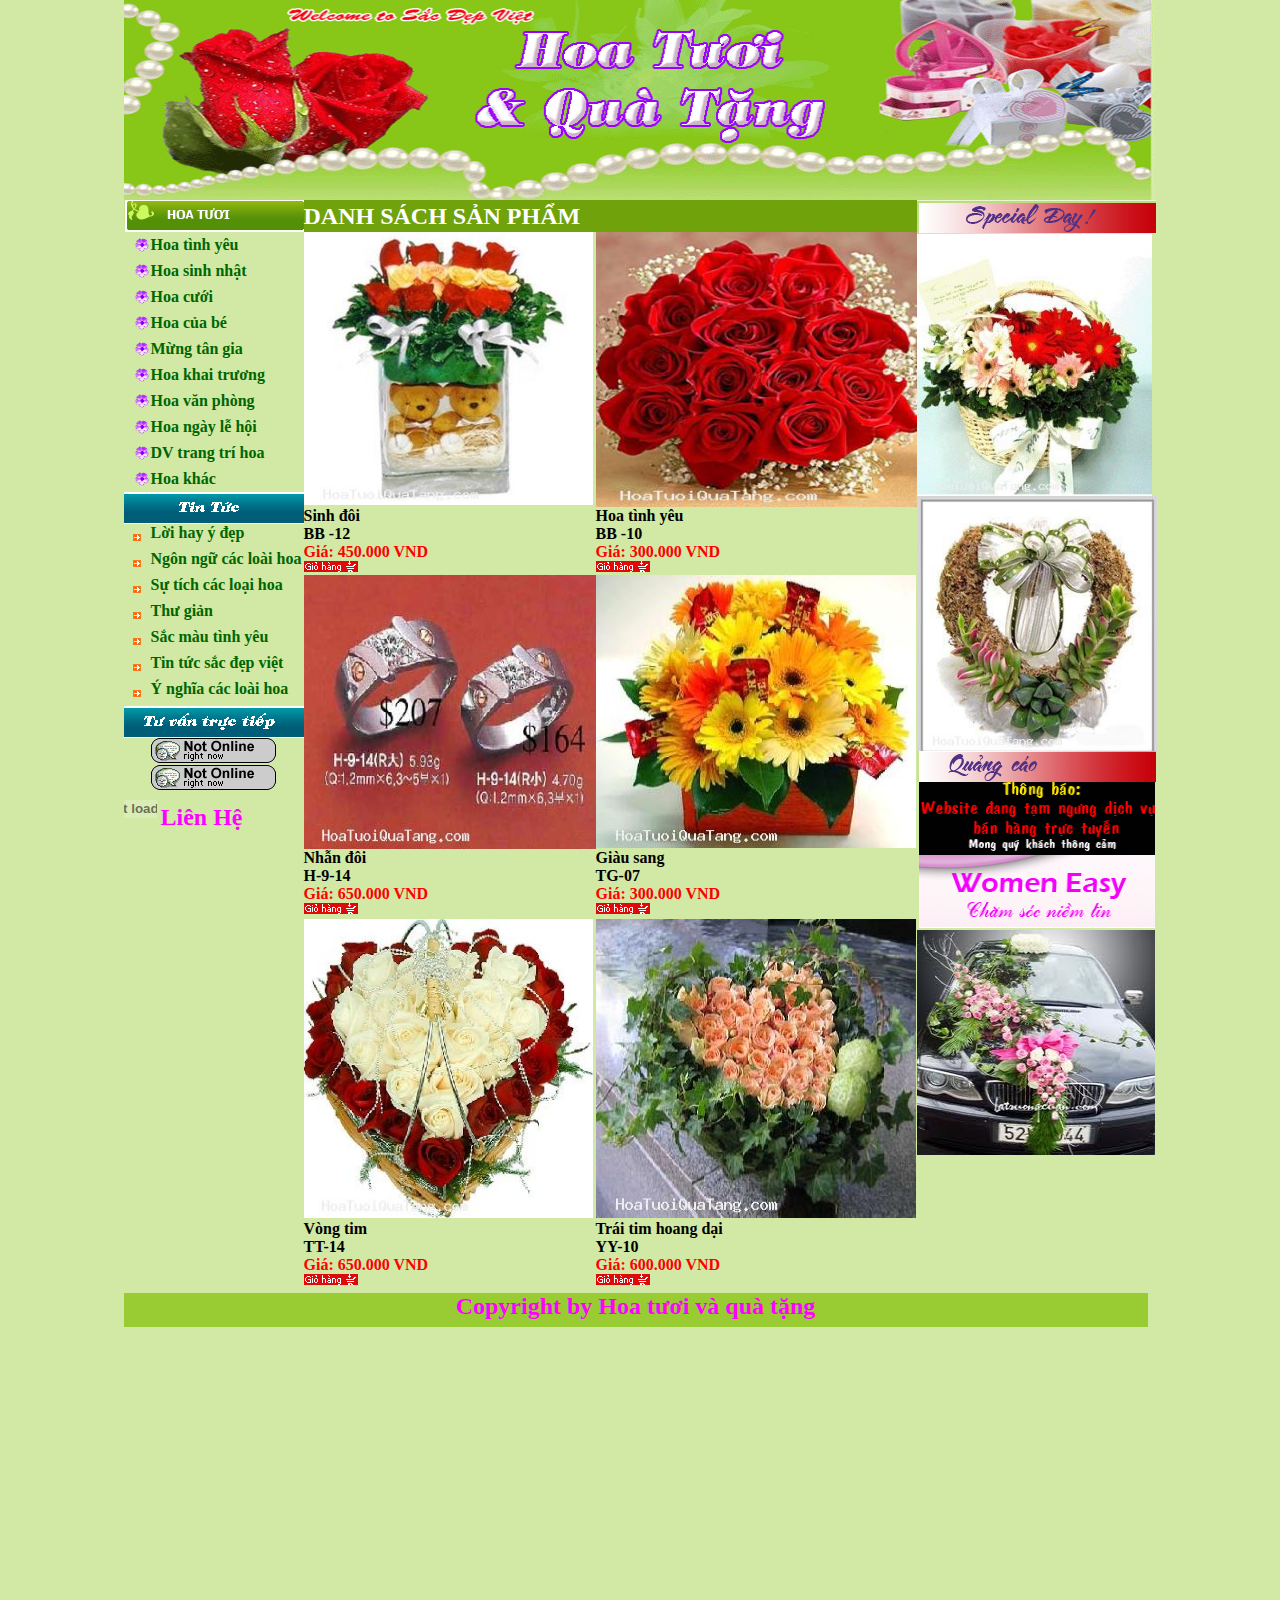
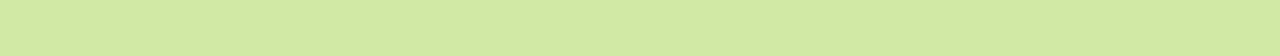
<file: DE THI GUI HSSV/Dữ liệu thiết kế trang web/2021 73 T12 Thiết kế trang web - câu 1/image/index.html>
<!DOCTYPE HTML PUBLIC "-//W3C//DTD HTML 4.01 Transitional//EN"
"http://www.w3.org/TR/html4/loose.dtd">
<html>
<head>
<title>Hoa tuoi qua tang</title>
<meta http-equiv="Content-Type" content="text/html; charset=utf-8">
<style type="text/css">
<!--
body {
	margin-left: 0px;
	margin-top: 0px;
	margin-right: 0px;
	margin-bottom: 0px;
	background-color: #D1E9A5;
}
.style1 {
	color: #006600;
	font-weight: bold;
}
.style2 {
	color: #FFFFFF;
	font-weight: bold;
	font-size: 24px;
}
.style3 {color: #FF0000}
.style4 {
	color: #FF00FF;
	font-weight: bold;
	font-size: 24px;
}
-->
</style></head>

<body>
<div align="center">
  <table width="1024" border="0" cellpadding="0" cellspacing="0">
    <!--DWLayoutTable-->
    <tr>
      <td height="200" colspan="4" valign="top"><table width="100%" border="0" cellpadding="0" cellspacing="0">
          <!--DWLayoutTable-->
          <tr>
            <td width="1024" height="200" valign="top"><img src="banner.gif" width="1031" height="200"></td>
          </tr>
      </table></td>
    </tr>
    <tr>
      <td width="180" rowspan="8" valign="top"><table width="100%" border="0" cellpadding="0" cellspacing="0">
          <!--DWLayoutTable-->
          <tr>
            <td height="32" colspan="2" valign="top"><img src="hoatuoi.gif" width="180" height="32"></td>
          </tr>
          <tr>
            <td width="27" height="26" valign="top"><img src="menu.gif" width="27" height="26"></td>
          <td width="153" valign="middle"><div align="left"><span class="style1">Hoa tình y&ecirc;u</span></div></td>
          </tr>
          <tr>
            <td height="26" valign="top"><img src="menu.gif" width="27" height="26"></td>
            <td valign="middle" class="style1"><div align="left">Hoa sinh nhật</div></td>
          </tr>
          <tr>
            <td height="26" valign="top"><img src="menu.gif" width="27" height="26"></td>
            <td valign="middle" class="style1"><div align="left">Hoa cưới</div></td>
          </tr>
          <tr>
            <td height="26" valign="top"><img src="menu.gif" width="27" height="26"></td>
            <td valign="middle" class="style1"><div align="left">Hoa của b&eacute;</div></td>
          </tr>
          <tr>
            <td height="26" valign="top"><img src="menu.gif" width="27" height="26"></td>
            <td valign="middle" class="style1"><div align="left">Mừng t&acirc;n gia </div></td>
          </tr>
          <tr>
            <td height="26" valign="top"><img src="menu.gif" width="27" height="26"></td>
            <td valign="middle" class="style1"><div align="left">Hoa khai tr&#432;ơng</div></td>
          </tr>
          <tr>
            <td height="26" valign="top"><img src="menu.gif" width="27" height="26"></td>
            <td valign="middle" class="style1"><div align="left">Hoa v&#259;n phòng</div></td>
          </tr>
          <tr>
            <td height="26" valign="top"><img src="menu.gif" width="27" height="26"></td>
            <td valign="middle" class="style1"><div align="left">Hoa ngày lễ hội</div></td>
          </tr>
          <tr>
            <td height="26" valign="top"><img src="menu.gif" width="27" height="26"></td>
            <td valign="middle" class="style1"><div align="left">DV trang trí hoa </div></td>
          </tr>
          <tr>
            <td height="26" valign="top"><img src="menu.gif" width="27" height="26"></td>
            <td valign="middle" class="style1"><div align="left">Hoa khác</div></td>
          </tr>
          <tr>
            <td height="32" colspan="2" valign="top"><img src="tintuc.gif" width="180" height="32"></td>
          </tr>
          <tr>
            <td height="26" align="center" valign="middle"><img src="muiten.gif" width="10" height="9"></td>
            <td valign="top" class="style1"><div align="left">Lời hay &yacute; &#273;ẹp</div></td>
          </tr>
          <tr>
            <td height="26" align="center" valign="middle"><img src="muiten.gif" width="10" height="9"></td>
            <td valign="top" class="style1"><div align="left">Ng&ocirc;n ng&#7919; các loài hoa</div></td>
          </tr>
          <tr>
            <td height="26" align="center" valign="middle"><img src="muiten.gif" width="10" height="9"></td>
            <td valign="top" class="style1"><div align="left">Sự tích các loại hoa</div></td>
          </tr>
          <tr>
            <td height="26" align="center" valign="middle"><img src="muiten.gif" width="10" height="9"></td>
            <td valign="top" class="style1"><div align="left">Th&#432; giản</div></td>
          </tr>
          <tr>
            <td height="26" align="center" valign="middle"><img src="muiten.gif" width="10" height="9"></td>
            <td valign="top" class="style1"><div align="left">Sắc màu tình yêu</div></td>
          </tr>
          <tr>
            <td height="26" align="center" valign="middle"><img src="muiten.gif" width="10" height="9"></td>
            <td valign="top" class="style1"><div align="left">Tin tức sắc &#273;ẹp việt</div></td>
          </tr>
          <tr>
            <td height="26" align="center" valign="middle"><img src="muiten.gif" width="10" height="9"></td>
            <td valign="top" class="style1"><div align="left">&Yacute; nghĩa các loài hoa </div></td>
          </tr>
          <tr>
            <td height="32" colspan="2" valign="top"><img src="tuvantructiep.gif" width="180" height="32"></td>
          </tr>
          <tr>
            <td height="27" colspan="2" valign="top"><div align="center"><img src="online.gif" width="125" height="25" align="middle"></div></td>
          </tr>
          <tr>
            <td height="27" colspan="2" valign="top"><div align="center"><img src="online.gif" width="125" height="25" align="middle"></div></td>
          </tr>
          <tr>
            <td height="38" colspan="2" valign="top"><object classid="clsid:D27CDB6E-AE6D-11cf-96B8-444553540000" codebase="http://download.macromedia.com/pub/shockwave/cabs/flash/swflash.cab#version=5,0,0,0" width="33" height="33">
              <param name="BGCOLOR" value="#D1E9A5">
              <param name="movie" value="button1.swf">
              <param name="quality" value="high">
              <embed src="button1.swf" width="33" height="33" quality="high" pluginspage="http://www.macromedia.com/shockwave/download/index.cgi?P1_Prod_Version=ShockwaveFlash" type="application/x-shockwave-flash" bgcolor="#D1E9A5" ></embed>
            </object>
              <span class="style4">Li&ecirc;n H&#7879;</span></td>
          </tr>
          <tr>
            <td height="296">&nbsp;</td>
            <td>&nbsp;</td>
          </tr>
      </table></td>
    <td width="613" rowspan="9" valign="top"><table width="100%" border="0" cellpadding="0" cellspacing="0">
          <!--DWLayoutTable-->
          <tr>
            <td height="32" colspan="2" align="left" valign="middle" bgcolor="#70A20B"><div align="left"><span class="style2">DANH SÁCH SẢN PHẨM</span></div></td>
          </tr>
          <tr>
            <td width="292" height="275" valign="top"><img src="SP1.JPG" width="289" height="273"></td>
          <td width="321" valign="top"><img src="SP2.jpg" width="321" height="275"></td>
          </tr>
          <tr>
            <td height="68" valign="top"><div align="left"><strong>Sinh &#273;&ocirc;i<br>
                BB -12<br>
                <span class="style3">Gi&aacute;: 450.000 VND <br>
                <img src="giohang.png" width="54" height="11"> </span></strong></div></td>
            <td align="left" valign="top"><strong>Hoa tình yêu<br>
BB -10<br>
<span class="style3">Gi&aacute;: 300.000 VND <br>
<img src="giohang.png" width="54" height="11"> </span></strong></td>
          </tr>
          <tr>
            <td height="274" valign="top"><img src="SP3.JPG" width="292" height="274"></td>
            <td valign="top"><img src="SP6.JPG" width="320" height="273"></td>
          </tr>
          <tr>
            <td height="70" align="left" valign="top"><strong>Nhẫn đ&ocirc;i<br>
              H-9-14</strong><br>
              <strong><span class="style3">Gi&aacute;: 650.000 VND <br>
              <img src="giohang.png" width="54" height="11"> </span></strong></td>
            <td align="left" valign="top"><strong>Giàu sang <br> 
              TG-07</strong><br>
<strong><span class="style3">Gi&aacute;: 300.000 VND <br>
<img src="giohang.png" width="54" height="11"> </span></strong></td>
          </tr>
          <tr>
            <td height="301" valign="top"><img src="SP8.JPG" width="289" height="299"></td>
            <td align="left" valign="top"><img src="SP10.JPG" width="320" height="299"></td>
          </tr>
          <tr>
            <td height="73" align="left" valign="top"><strong>Vòng tim<br>
              TT-14</strong><br>
<strong><span class="style3">Gi&aacute;: 650.000 VND <br>
<img src="giohang.png" width="54" height="11"> </span></strong></td>
            <td align="left" valign="top"><strong>Trái tim hoang dại<br> 
              YY-10              </strong><br>
<strong><span class="style3">Gi&aacute;: 600.000 VND <br>
<img src="giohang.png" width="54" height="11"> </span></strong></td>
          </tr>
                    </table></td>
    <td height="34" colspan="2" valign="top"><img src="day.gif" width="239" height="34"></td>
    </tr>
    <tr>
      <td height="262" colspan="2" valign="top"><img src="SP5.JPG" width="235" height="262"></td>
    </tr>
    <tr>
      <td height="255" colspan="2" valign="top"><img src="SP12.JPG" width="240" height="255"></td>
    </tr>
    <tr>
      <td height="31" colspan="2" valign="top"><img src="quangcao.gif" width="239" height="31"></td>
    </tr>
    <tr>
      <td height="73" colspan="2" valign="top"><div align="center"><img src="thongbao.jpg" width="236" height="73"></div></td>
    </tr>
    <tr>
      <td height="75" colspan="2" valign="top"><div align="center"><img src="quangcao2.jpg" width="236" height="73"></div></td>
    </tr>
    <tr>
      <td height="225" colspan="2" valign="top"><img src="quangcao1.jpeg" width="238" height="225"></td>
    </tr>
    <tr>
      <td width="231" height="107">&nbsp;</td>
    <td width="9">&nbsp;</td>
    </tr>
    <tr>
      <td height="31"></td>
      <td>&nbsp;</td>
    <td>&nbsp;</td>
    </tr>
    <tr>
      <td height="63" colspan="3" valign="top"><table width="100%" border="0" cellpadding="0" cellspacing="0">
          <!--DWLayoutTable-->
          <tr>
            <td width="1024" height="34" valign="top" bgcolor="#99CC33"><div align="center" class="style4">Copyright by Hoa t&#432;&#417;i và qu&agrave; tặng</div></td>
          </tr>
          <tr>
            <td height="29">&nbsp;</td>
          </tr>
      </table></td>
      <td>&nbsp;</td>
    </tr>
    <tr>
      <td height="300">&nbsp;</td>
      <td>&nbsp;</td>
      <td>&nbsp;</td>
      <td>&nbsp;</td>
    </tr>
  </table>
</div>
</body>
</html>
</file>
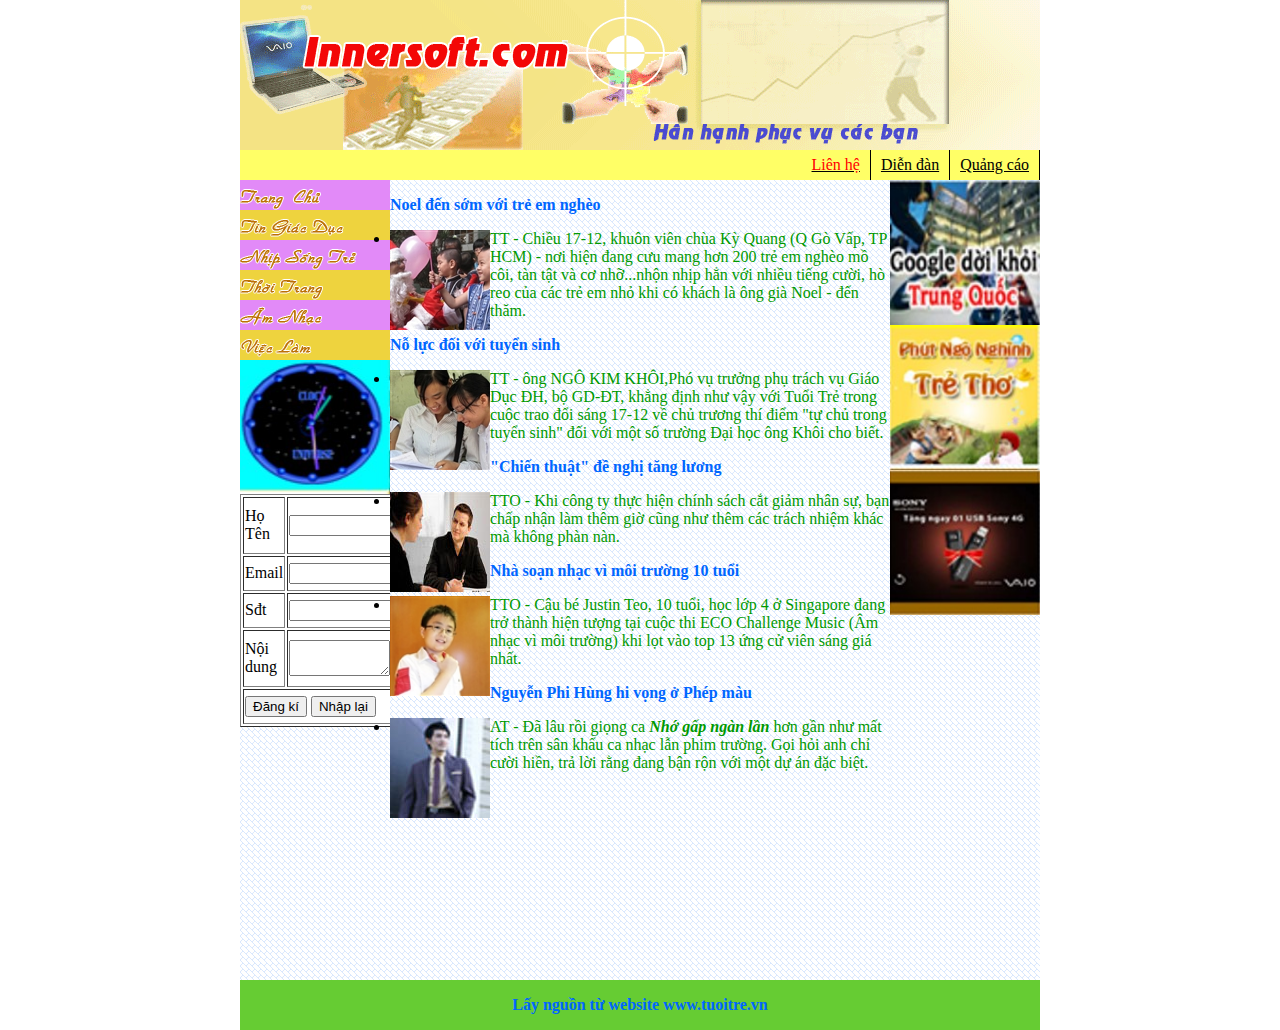
<file: Html/T09.html>
<!DOCTYPE html PUBLIC "-//W3C//DTD XHTML 1.0 Transitional//EN" "http://www.w3.org/TR/xhtml1/DTD/xhtml1-transitional.dtd">
<html xmlns="http://www.w3.org/1999/xhtml">
<head>
<link rel="stylesheet" type="text/css" href="../css/styles.css"/>
<script type="text/javascript" src="../js/script.js"></script>
</head>
<body>
<div class="banner"> <img src="../DE THI GUI HSSV/Dữ liệu thiết kế trang web/2021 73 T09 Thiết kế trang web - câu 1/IMAGE/banner.gif" width="800" height="150" /> </div>
<div class="menu">
  <ul id="active">  
  <li><a href="QC.html" title="Liên hệ">Quảng cáo</a></li> 
  <li><a href="https://tuoitre.vn/" title="Diễn đàn">Diễn đàn</a></li> 
  <li><a href="LH.html" title="Quảng cáo"><font color="#FF0000">Liên hệ</a></li> </font>
  </ul>
</div>
<div class="content">
  <div class="contentleft">
  <img src="../DE THI GUI HSSV/Dữ liệu thiết kế trang web/2021 73 T09 Thiết kế trang web - câu 1/IMAGE/trangchu1.gif" height="30" width="150" />
  <img src="../DE THI GUI HSSV/Dữ liệu thiết kế trang web/2021 73 T09 Thiết kế trang web - câu 1/IMAGE/tingiaoduc.gif" height="30" width="150" />
  <img src="../DE THI GUI HSSV/Dữ liệu thiết kế trang web/2021 73 T09 Thiết kế trang web - câu 1/IMAGE/nhipsongtre1.gif" height="30" width="150" />
  <img src="../DE THI GUI HSSV/Dữ liệu thiết kế trang web/2021 73 T09 Thiết kế trang web - câu 1/IMAGE/thoitrang.gif" height="30" width="150" />
  <img src="../DE THI GUI HSSV/Dữ liệu thiết kế trang web/2021 73 T09 Thiết kế trang web - câu 1/IMAGE/amnhac1.gif" height="30" width="150" />
  <img src="../DE THI GUI HSSV/Dữ liệu thiết kế trang web/2021 73 T09 Thiết kế trang web - câu 1/IMAGE/vieclam.gif" height="30" width="150" />
  <img src="../picture/anh.jpg" width="150" height="134" />
  <table width="150" height="233" border="1" bgcolor="#FFFFFF">
  <tr>
    <td width="57">Họ Tên</td>
    <td width="77"><form id="form1" name="form1" method="post" action="">
      <label for="hoten"></label>
      <input name="hoten" type="text" id="hoten" size="10" />
    </form></td>
  </tr>
  <tr>
    <td>Email</td>
    <td><form id="form2" name="form2" method="post" action="">
      <label for="email"></label>
      <input name="email" type="text" id="email" size="10" />
    </form></td>
  </tr>
  <tr>
    <td>Sđt</td>
    <td><form id="form4" name="form4" method="post" action="">
      <label for="sdt"></label>
      <input name="sdt" type="text" id="sdt" size="10" />
    </form></td>
  </tr>
  <tr>
    <td>Nội dung</td>
    <td><textarea name="email" cols="10" id="email"></textarea>
    </td>
  </tr>
  <tr>
    <td colspan="2"><form id="form3" name="form3" method="post" action="">
      <input type="submit" name="dangki" id="dangki" value="Đăng kí" />
      <input type="submit" name="dangki" id="dangki" value="Nhập lại" />
    </form></td>
    </tr>
</table>

  </div>
  <div class="contentmiddle">
  
  <p><font color="#0066FF"><strong>Noel đến sớm với trẻ em nghèo</strong></p></font>
  <li>
  <img src="../DE THI GUI HSSV/Dữ liệu thiết kế trang web/2021 73 T09 Thiết kế trang web - câu 1/IMAGE/treem.jpg" height="100" width="100" />    
  <p>TT - Chiều 17-12, khuôn viên chùa Kỳ Quang (Q Gò Vấp, TP HCM) - nơi hiện đang cưu mang hơn 200 trẻ em nghèo mồ côi, tàn tật và cơ nhỡ...nhộn nhịp hẳn với nhiều tiếng cười, hò reo của các trẻ em nhỏ khi có khách là ông già Noel - đến thăm.</p>
  </li>
   <p><font color="#0066FF"><strong>Nỗ lực đối với tuyển sinh</strong></p></font>
  <li>
  <img src="../DE THI GUI HSSV/Dữ liệu thiết kế trang web/2021 73 T09 Thiết kế trang web - câu 1/IMAGE/sinhvien.jpg" height="100" width="100" />    
  <p>TT - ông NGÔ KIM KHÔI,Phó vụ trưởng phụ trách vụ Giáo Dục ĐH, bộ GD-ĐT, khẳng định như vậy với Tuổi Trẻ trong cuộc trao đổi sáng 17-12 về chủ trương thí điểm "tự chủ trong tuyển sinh" đối với một số trường Đại học ông Khôi cho biết.</p>
  </li>
   <p><font color="#0066FF"><strong>"Chiến thuật" đề nghị tăng lương</strong></p></font>
   <li>
   <img src="../DE THI GUI HSSV/Dữ liệu thiết kế trang web/2021 73 T09 Thiết kế trang web - câu 1/IMAGE/tangluong.jpg" height="100" width="100" />
   <p>TTO - Khi công ty thực hiện chính sách cắt giảm nhân sự, bạn chấp nhận làm thêm giờ cũng như thêm các trách nhiệm khác mà không phàn nàn.</p>
   </li>
   <p><font color="#0066FF"><strong>Nhà soạn nhạc vì môi trường 10 tuổi</strong></p></font>
   <li>
   <img src="../DE THI GUI HSSV/Dữ liệu thiết kế trang web/2021 73 T09 Thiết kế trang web - câu 1/IMAGE/nhacsitretuoi.jpg" height="100" width="100" />
   <p>TTO - Cậu bé Justin Teo, 10 tuổi, học lớp 4 ở Singapore đang trở thành hiện tượng tại cuộc thi ECO Challenge Music (Âm nhạc vì môi trường) khi lọt vào top 13 ứng cử viên sáng giá nhất.</p>
   </li>
    <p><font color="#0066FF"><strong>Nguyễn Phi Hùng hi vọng ở Phép màu</strong></p></font>
    <li>
    <img src="../DE THI GUI HSSV/Dữ liệu thiết kế trang web/2021 73 T09 Thiết kế trang web - câu 1/IMAGE/phihung.jpg" height="100" width="100" />
    <p>AT - Đã lâu  rồi giọng ca<strong><em> Nhớ gấp ngàn lần</em></strong> hơn gần như mất tích trên sân khấu ca nhạc lẫn phim trường. Gọi hỏi anh chỉ cười hiền, trả lời rằng đang bận rộn với một dự án đặc biệt.</p>
    </li>


</div>
  <div class="contentright">
  <img src="../picture/ahah.jpg" height="145" width="150"/> 
  <img src="../picture/Duong.jpg" height="145" width="150"/>
  <img src="../picture/cuti.jpg" height="145" width="150"/>
  </div>
</div>
<div class="footer">
<p align="center"><strong><font color="#0066FF">Lấy nguồn từ website www.tuoitre.vn</p></strong></font>
</div>
</body>
</html>
</file>
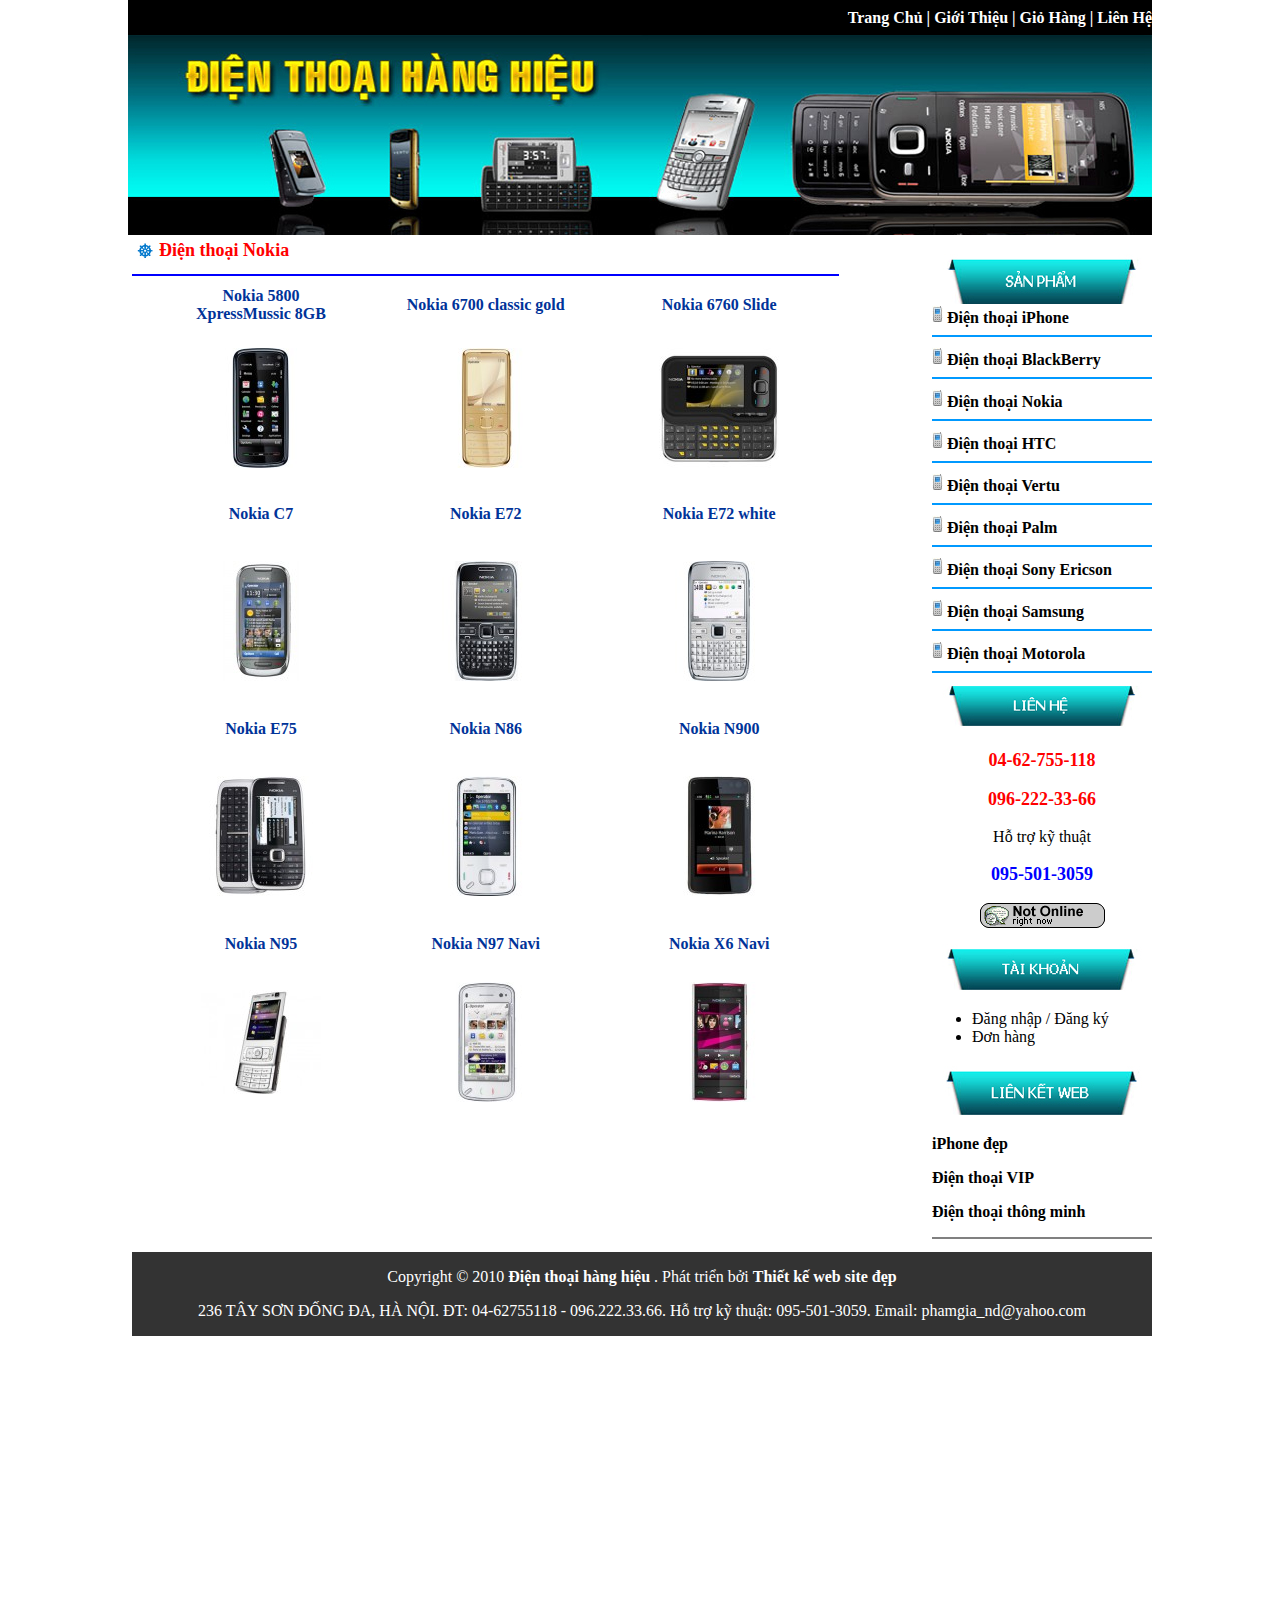
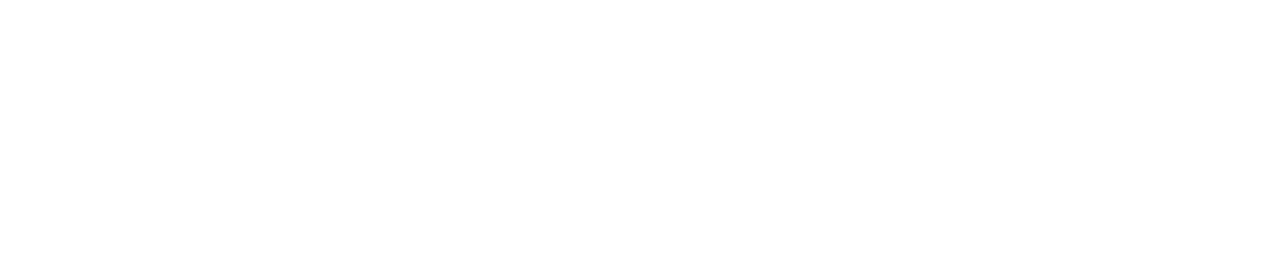
<file: DE THI GUI HSSV/Dữ liệu thiết kế trang web/2021 73 T11 Thiết kế trang web - câu 1/image/nokia.html>
<!DOCTYPE HTML PUBLIC "-//W3C//DTD HTML 4.01 Transitional//EN"
"http://www.w3.org/TR/html4/loose.dtd">
<html>
<head>
<title>DIEN THOAI HANG HIEU</title>
<meta http-equiv="Content-Type" content="text/html; charset=utf-8">
<style type="text/css">
<!--
body {
	margin-left: 0px;
	margin-top: 0px;
	margin-right: 0px;
	margin-bottom: 0px;
}
.style1 {
	color: #FF0000;
	font-weight: bold;
	font-size: 18px;
}
.style2 {
	font-size: 18;
	color: #003399;
	font-weight: bold;
}
.style3 {color: #0000FF}
.style4 {color: #FFFFFF}
.style6 {color: #FFFFFF; font-weight: bold; }
-->
</style>
</head>

<body>
<div align="center">
  <table width="1024" border="0" cellpadding="0" cellspacing="0">
    <!--DWLayoutTable-->
    <tr>
      <td height="35" colspan="4" valign="top"><table width="100%" border="0" cellpadding="0" cellspacing="0" bgcolor="#000000">
          <!--DWLayoutTable-->
          <tr>
            <td width="1024" height="35" align="right" valign="middle"><span class="style6">Trang Ch&#7911; | Giới Thiệu | 


 Giỏ

Hàng | Li&ecirc;n H&#7879;</span></td>
          </tr>
      </table></td>
    </tr>
    <tr>
      <td height="200" colspan="4" valign="top"><table width="100%" border="0" cellpadding="0" cellspacing="0">
          <!--DWLayoutTable-->
          <tr>
            <td width="1024" height="200" valign="top"><img src="banner.jpg" width="1024" height="200"></td>
          </tr>
      </table></td>
    </tr>
    <tr>
      <td width="4" height="19">&nbsp;</td>
    <td width="752" rowspan="2" valign="top"><table width="98%" border="0" cellpadding="0" cellspacing="0">
          <!--DWLayoutTable-->
          <tr>
            <td width="28" height="31" align="center" valign="middle"><img src="icon.jpg" width="18" height="20"></td>
            <td colspan="7" align="left" valign="middle"><span class="style1">&#272;i&#7879;n tho&#7841;i Nokia</span></td>
          <td width="33"></td>
          </tr>
          <tr>
            <td height="20" colspan="8" valign="top"><hr noshade color="#0000FF"></td>
          <td></td>
          </tr>
          <tr>
            <td height="38">&nbsp;</td>
            <td width="22">&nbsp;</td>
            <td width="167" align="center" valign="middle"><span class="style2">            Nokia 5800 XpressMussic 8GB  </span></td>
            <td width="65">&nbsp;</td>
            <td width="172" align="center" valign="middle" class="style2"> Nokia 6700 classic gold  </td>
            <td width="74">&nbsp;</td>
            <td width="168" align="center" valign="middle" class="style2"> Nokia 6760 Slide   </td>
            <td width="41">&nbsp;</td>
          <td></td>
          </tr>
          <tr>
            <td height="168">&nbsp;</td>
            <td>&nbsp;</td>
            <td align="center" valign="middle"><div align="center"><img src="nokia1.jpg" width="120" height="120"></div></td>
            <td>&nbsp;</td>
            <td align="center" valign="middle"><div align="center"><img src="nokia2.jpg" width="120" height="120"></div></td>
            <td>&nbsp;</td>
            <td align="center" valign="middle"><div align="center"><img src="nokia3.jpg" width="120" height="120"></div></td>
            <td>&nbsp;</td>
          <td></td>
          </tr>
          <tr>
            <td height="43">&nbsp;</td>
            <td>&nbsp;</td>
            <td align="center" valign="middle" class="style2"> Nokia C7  </td>
            <td>&nbsp;</td>
            <td align="center" valign="middle" class="style2"> Nokia E72  </td>
            <td>&nbsp;</td>
            <td align="center" valign="middle" class="style2"> Nokia E72 white  </td>
            <td>&nbsp;</td>
          <td></td>
          </tr>
          <tr>
            <td height="172">&nbsp;</td>
            <td>&nbsp;</td>
            <td align="center" valign="middle"><img src="nokia4.jpg" width="120" height="120"></td>
            <td>&nbsp;</td>
            <td align="center" valign="middle"><img src="nokia5.jpg" width="120" height="120"></td>
            <td>&nbsp;</td>
            <td align="center" valign="middle"><img src="nokia6.jpg" width="120" height="120"></td>
            <td>&nbsp;</td>
          <td></td>
          </tr>
          <tr>
            <td height="44">&nbsp;</td>
            <td>&nbsp;</td>
            <td align="center" valign="middle" class="style2"> Nokia E75  </td>
            <td>&nbsp;</td>
            <td align="center" valign="middle" class="style2"> Nokia N86  </td>
            <td>&nbsp;</td>
            <td align="center" valign="middle" class="style2"> Nokia N900  </td>
            <td>&nbsp;</td>
          <td></td>
          </tr>
          <tr>
            <td height="169">&nbsp;</td>
            <td>&nbsp;</td>
            <td align="center" valign="middle"><img src="nokia7.jpg" width="120" height="120"></td>
            <td>&nbsp;</td>
            <td align="center" valign="middle"><img src="nokia8.jpg" width="120" height="120"></td>
            <td>&nbsp;</td>
            <td align="center" valign="middle"><img src="nokia9.jpg" width="120" height="120"></td>
            <td>&nbsp;</td>
          <td></td>
          </tr>
          <tr>
            <td height="47">&nbsp;</td>
            <td>&nbsp;</td>
            <td align="center" valign="middle" class="style2"> Nokia N95  </td>
            <td>&nbsp;</td>
            <td align="center" valign="middle" class="style2"> Nokia N97 Navi  </td>
            <td>&nbsp;</td>
            <td align="center" valign="middle" class="style2"> Nokia X6 Navi  </td>
            <td>&nbsp;</td>
          <td></td>
          </tr>
          <tr>
            <td height="150">&nbsp;</td>
            <td>&nbsp;</td>
            <td align="center" valign="middle"><img src="nokia10.jpg" width="120" height="120"></td>
            <td>&nbsp;</td>
            <td align="center" valign="middle"><img src="nokia11.jpg" width="120" height="120"></td>
            <td>&nbsp;</td>
            <td align="center" valign="middle"><img src="nokia12.jpg" width="120" height="120"></td>
            <td>&nbsp;</td>
          <td></td>
          </tr>
          <tr>
            <td height="64">&nbsp;</td>
            <td>&nbsp;</td>
            <td>&nbsp;</td>
            <td>&nbsp;</td>
            <td>&nbsp;</td>
            <td>&nbsp;</td>
            <td>&nbsp;</td>
            <td>&nbsp;</td>
          <td></td>
          </tr>
                                                                              </table></td>
      <td width="48">&nbsp;</td>
      <td width="220">&nbsp;</td>
    </tr>
    <tr>
      <td height="927">&nbsp;</td>
      <td>&nbsp;</td>
      <td rowspan="2" valign="top"><table width="100%" border="0" cellpadding="0" cellspacing="0">
          <!--DWLayoutTable-->
          <tr>
            <td width="220" height="50" valign="top"><div align="center"><img src="sanpham.jpg" width="200" height="50"></div></td>
          </tr>
          <tr>
            <td height="42" align="left" valign="middle"><strong><img src="icon1.jpg" width="11" height="18"> Điện thoại iPhone </strong>
            <hr noshade color="#0099FF" ></td>
          </tr>
          <tr>
            <td height="42" align="left" valign="middle"><strong><img src="icon1.jpg" width="11" height="18"></strong> <strong>Điện thoại BlackBerry </strong>
            <hr noshade color="#0099FF" > </td>
          </tr>
          <tr>
            <td height="42" align="left" valign="middle"><strong><img src="icon1.jpg" width="11" height="18"></strong> <strong>Điện thoại Nokia</strong>
            <hr noshade color="#0099FF" ></td>
          </tr>
          <tr>
            <td height="42" align="left" valign="middle"><strong><img src="icon1.jpg" width="11" height="18"> Điện thoại HTC</strong>
            <hr noshade color="#0099FF" ></td>
          </tr>
          <tr>
            <td height="42" align="left" valign="middle"><strong><img src="icon1.jpg" width="11" height="18"></strong> <strong>Điện thoại Vertu</strong>
            <hr noshade color="#0099FF" ></td>
          </tr>
          <tr>
            <td height="42" align="left" valign="middle"> <strong><img src="icon1.jpg" width="11" height="18"></strong> <strong>Điện thoại Palm </strong>              <hr noshade color="#0099FF" ></td>
          </tr>
          <tr>
            <td height="42" align="left" valign="middle"><strong><img src="icon1.jpg" width="11" height="18">
 Điện thoại Sony Ericson
            </strong>              <hr noshade color="#0099FF" ></td>
          </tr>
          <tr>
            <td height="42" align="left" valign="middle"><strong><img src="icon1.jpg" width="11" height="18"></strong>
              <strong>Điện thoại Samsung
            </strong>              <hr noshade color="#0099FF" ></td>
          </tr>
          <tr>
            <td height="42" align="left" valign="middle"><strong><img src="icon1.jpg" width="11" height="18">
 Điện thoại Motorola
            </strong>              <hr noshade color="#0099FF" ></td>
          </tr>
          <tr>
            <td height="50" align="center" valign="bottom"><img src="lienhe.jpg" width="200" height="50"></td>
          </tr>
          <tr>
            <td height="46" align="center" valign="middle"><p align="center" class="style1"><strong>04-62-755-118 </strong></p>
              <p align="center" class="style1"><strong>096-222-33-66 </strong></p>
              <p>Hỗ trợ kỹ thuật </p>
              <p class="style1 style3">095-501-3059 </p>
            <p align="center"><img src="online.gif" width="125" height="25"></p></td>
          </tr>
          <tr>
            <td height="50" align="center" valign="middle"><div align="center"><img src="taikhoan.jpg" width="200" height="50" align="middle"></div></td>
          </tr>
          <tr>
            <td height="56" align="left" valign="top"><ul>
                <li>Đăng nhập  / Đăng ký 
                <li>Đơn hàng</li>
            </ul></td>
          </tr>
          <tr>
            <td height="57" align="center" valign="middle"><img src="lienket.jpg" width="200" height="50"></td>
          </tr>
          <tr>
            <td height="91" align="left" valign="top"><p align="left"><strong>iPhone đẹp </strong></p>
              <p align="left"><strong>Điện thoại VIP </strong></p>
            <p align="left"><strong>Điện thoại thông minh </strong></p>
            <hr noshade></td>
          </tr>
          <tr>
            <td height="5"></td>
          </tr>
      </table></td>
    </tr>
    <tr>
      <td height="33">&nbsp;</td>
      <td>&nbsp;</td>
      <td>&nbsp;</td>
    </tr>
    <tr>
      <td height="70">&nbsp;</td>
      <td colspan="3" valign="top" bgcolor="#333333"><p align="center" class="style4">Copyright © 2010 <strong>Điện thoại hàng hiệu</strong> . Phát triển bởi <strong>Thiết kế web site đẹp </strong></p>
      <p align="center" class="style4">236 TÂY SƠN ĐỐNG ĐA, HÀ NỘI. ĐT: 04-62755118 - 096.222.33.66. Hỗ trợ kỹ thuật: 095-501-3059. Email: phamgia_nd@yahoo.com </p></td>
    </tr>
    <tr>
      <td height="519">&nbsp;</td>
      <td>&nbsp;</td>
      <td>&nbsp;</td>
      <td>&nbsp;</td>
    </tr>
  </table>
</div>
</body>
</html>
</file>
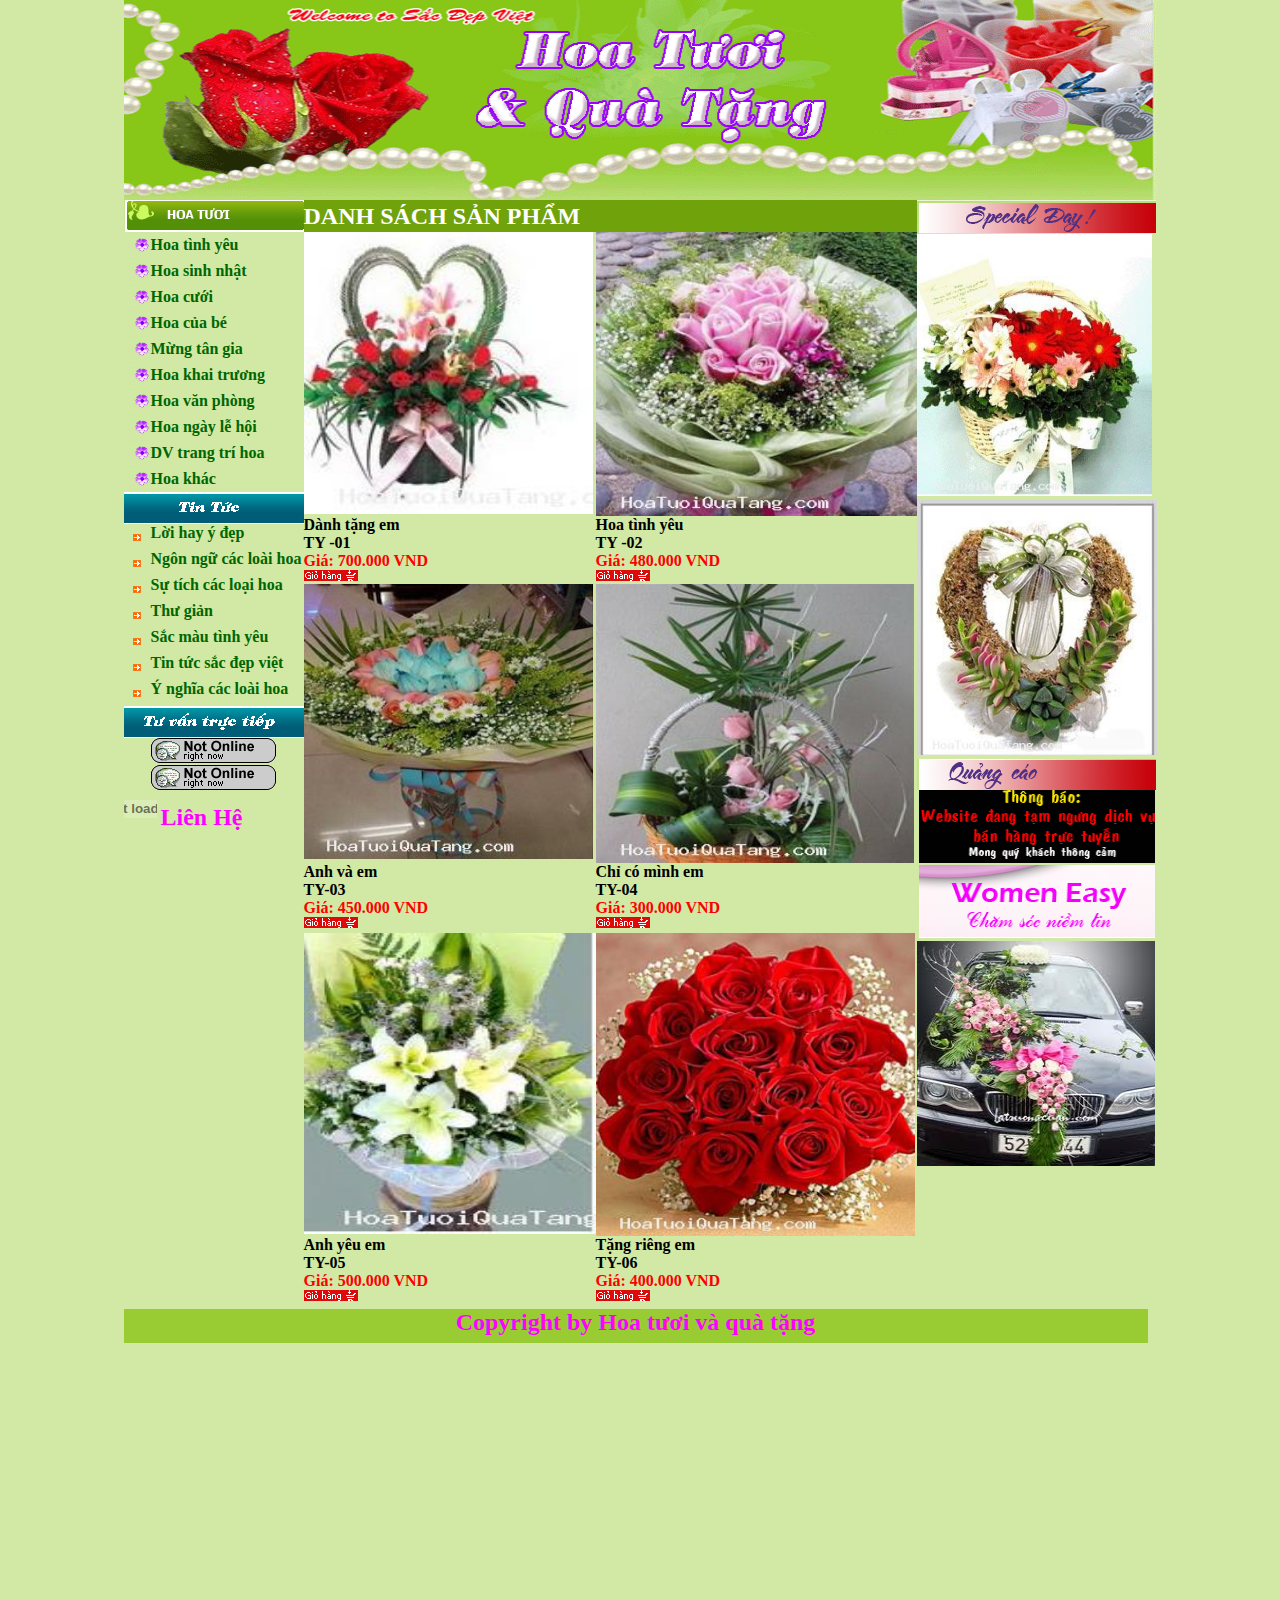
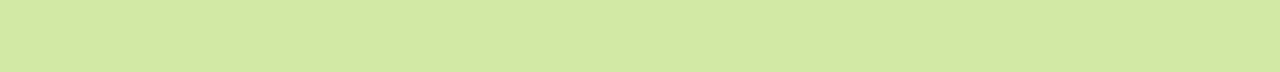
<file: DE THI GUI HSSV/Dữ liệu thiết kế trang web/2021 73 T12 Thiết kế trang web - câu 1/image/hoatinhyeu.htm>
<!DOCTYPE HTML PUBLIC "-//W3C//DTD HTML 4.01 Transitional//EN"
"http://www.w3.org/TR/html4/loose.dtd">
<html>
<head>
<title>Hoa tuoi qua tang</title>
<meta http-equiv="Content-Type" content="text/html; charset=utf-8">
<style type="text/css">
<!--
body {
	margin-left: 0px;
	margin-top: 0px;
	margin-right: 0px;
	margin-bottom: 0px;
	background-color: #D1E9A5;
}
.style1 {
	color: #006600;
	font-weight: bold;
}
.style2 {
	color: #FFFFFF;
	font-weight: bold;
	font-size: 24px;
}
.style3 {color: #FF0000}
.style4 {
	color: #FF00FF;
	font-weight: bold;
	font-size: 24px;
}
-->
</style></head>

<body>
<div align="center">
  <table width="1024" border="0" cellpadding="0" cellspacing="0">
    <!--DWLayoutTable-->
    <tr>
      <td height="200" colspan="4" valign="top"><table width="100%" border="0" cellpadding="0" cellspacing="0">
          <!--DWLayoutTable-->
          <tr>
            <td width="1024" height="200" valign="top"><img src="banner.gif" width="1033" height="200"></td>
          </tr>
      </table></td>
    </tr>
    <tr>
      <td width="180" rowspan="8" valign="top"><table width="100%" border="0" cellpadding="0" cellspacing="0">
          <!--DWLayoutTable-->
          <tr>
            <td height="32" colspan="2" valign="top"><img src="hoatuoi.gif" width="180" height="32"></td>
          </tr>
          <tr>
            <td width="27" height="26" valign="top"><img src="menu.gif" width="27" height="26"></td>
          <td width="153" valign="middle"><div align="left"><span class="style1">Hoa tình y&ecirc;u</span></div></td>
          </tr>
          <tr>
            <td height="26" valign="top"><img src="menu.gif" width="27" height="26"></td>
            <td valign="middle" class="style1"><div align="left">Hoa sinh nhật</div></td>
          </tr>
          <tr>
            <td height="26" valign="top"><img src="menu.gif" width="27" height="26"></td>
            <td valign="middle" class="style1"><div align="left">Hoa cưới</div></td>
          </tr>
          <tr>
            <td height="26" valign="top"><img src="menu.gif" width="27" height="26"></td>
            <td valign="middle" class="style1"><div align="left">Hoa của b&eacute;</div></td>
          </tr>
          <tr>
            <td height="26" valign="top"><img src="menu.gif" width="27" height="26"></td>
            <td valign="middle" class="style1"><div align="left">Mừng t&acirc;n gia </div></td>
          </tr>
          <tr>
            <td height="26" valign="top"><img src="menu.gif" width="27" height="26"></td>
            <td valign="middle" class="style1"><div align="left">Hoa khai tr&#432;ơng</div></td>
          </tr>
          <tr>
            <td height="26" valign="top"><img src="menu.gif" width="27" height="26"></td>
            <td valign="middle" class="style1"><div align="left">Hoa v&#259;n phòng</div></td>
          </tr>
          <tr>
            <td height="26" valign="top"><img src="menu.gif" width="27" height="26"></td>
            <td valign="middle" class="style1"><div align="left">Hoa ngày lễ hội</div></td>
          </tr>
          <tr>
            <td height="26" valign="top"><img src="menu.gif" width="27" height="26"></td>
            <td valign="middle" class="style1"><div align="left">DV trang trí hoa </div></td>
          </tr>
          <tr>
            <td height="26" valign="top"><img src="menu.gif" width="27" height="26"></td>
            <td valign="middle" class="style1"><div align="left">Hoa khác</div></td>
          </tr>
          <tr>
            <td height="32" colspan="2" valign="top"><img src="tintuc.gif" width="180" height="32"></td>
          </tr>
          <tr>
            <td height="26" align="center" valign="middle"><img src="muiten.gif" width="10" height="9"></td>
            <td valign="top" class="style1"><div align="left">Lời hay &yacute; &#273;ẹp</div></td>
          </tr>
          <tr>
            <td height="26" align="center" valign="middle"><img src="muiten.gif" width="10" height="9"></td>
            <td valign="top" class="style1"><div align="left">Ng&ocirc;n ng&#7919; các loài hoa</div></td>
          </tr>
          <tr>
            <td height="26" align="center" valign="middle"><img src="muiten.gif" width="10" height="9"></td>
            <td valign="top" class="style1"><div align="left">Sự tích các loại hoa</div></td>
          </tr>
          <tr>
            <td height="26" align="center" valign="middle"><img src="muiten.gif" width="10" height="9"></td>
            <td valign="top" class="style1"><div align="left">Th&#432; giản</div></td>
          </tr>
          <tr>
            <td height="26" align="center" valign="middle"><img src="muiten.gif" width="10" height="9"></td>
            <td valign="top" class="style1"><div align="left">Sắc màu tình yêu</div></td>
          </tr>
          <tr>
            <td height="26" align="center" valign="middle"><img src="muiten.gif" width="10" height="9"></td>
            <td valign="top" class="style1"><div align="left">Tin tức sắc &#273;ẹp việt</div></td>
          </tr>
          <tr>
            <td height="26" align="center" valign="middle"><img src="muiten.gif" width="10" height="9"></td>
            <td valign="top" class="style1"><div align="left">&Yacute; nghĩa các loài hoa </div></td>
          </tr>
          <tr>
            <td height="32" colspan="2" valign="top"><img src="tuvantructiep.gif" width="180" height="32"></td>
          </tr>
          <tr>
            <td height="27" colspan="2" valign="top"><div align="center"><img src="online.gif" width="125" height="25" align="middle"></div></td>
          </tr>
          <tr>
            <td height="27" colspan="2" valign="top"><div align="center"><img src="online.gif" width="125" height="25" align="middle"></div></td>
          </tr>
          <tr>
            <td height="44" colspan="2" valign="top"><object classid="clsid:D27CDB6E-AE6D-11cf-96B8-444553540000" codebase="http://download.macromedia.com/pub/shockwave/cabs/flash/swflash.cab#version=5,0,0,0" width="33" height="33">
              <param name="BGCOLOR" value="#D1E9A5">
              <param name="movie" value="button1.swf">
              <param name="quality" value="high">
              <embed src="button1.swf" width="33" height="33" quality="high" pluginspage="http://www.macromedia.com/shockwave/download/index.cgi?P1_Prod_Version=ShockwaveFlash" type="application/x-shockwave-flash" bgcolor="#D1E9A5" ></embed>
            </object>
              <span class="style4">Li&ecirc;n H&#7879;</span></td>
          </tr>
          <tr>
            <td height="290">&nbsp;</td>
            <td>&nbsp;</td>
          </tr>
      </table></td>
    <td width="613" rowspan="9" valign="top"><table width="100%" border="0" cellpadding="0" cellspacing="0">
          <!--DWLayoutTable-->
          <tr>
            <td height="32" colspan="2" align="left" valign="middle" bgcolor="#70A20B"><div align="left"><span class="style2">DANH SÁCH SẢN PHẨM</span></div></td>
          </tr>
          <tr>
            <td width="292" height="275" valign="top">
			<img border="0" src="tinhyeu6.jpg" width="289" height="282"></td>
          <td width="321" valign="top"><img src="tinhyeu2.jpg" width="321" height="284"></td>
          </tr>
          <tr>
            <td height="68" valign="top"><div align="left"><strong>Dành tặng em <br>
                TY -01<br>
                <span class="style3">Gi&aacute;: 700.000 VND <br>
                <img src="giohang.png" width="54" height="11"> </span></strong></div></td>
            <td align="left" valign="top"><strong>Hoa tình yêu<br>
TY -02<br>
<span class="style3">Gi&aacute;: 480.000 VND <br>
<img src="giohang.png" width="54" height="11"> </span></strong></td>
          </tr>
          <tr>
            <td height="274" valign="top"><img src="tinhyeu3.jpg" width="289" height="275"></td>
            <td valign="top"><img src="tinhyeu4.jpg" width="318" height="279"></td>
          </tr>
          <tr>
            <td height="70" align="left" valign="top"><strong>Anh v&agrave; em <br>
              TY-03</strong><br>
              <strong><span class="style3">Gi&aacute;: 450.000 VND <br>
              <img src="giohang.png" width="54" height="11"> </span></strong></td>
            <td align="left" valign="top"><strong>Ch&#7881; có mình em <br> 
              TY-04</strong><br>
<strong><span class="style3">Gi&aacute;: 300.000 VND <br>
<img src="giohang.png" width="54" height="11"> </span></strong></td>
          </tr>
          <tr>
            <td height="301" valign="top"><img src="tinhyeu5.jpg" width="292" height="301"></td>
            <td align="left" valign="top"><img src="SP2.jpg" width="319" height="303"></td>
          </tr>
          <tr>
            <td height="73" align="left" valign="top"><strong>Anh y&ecirc;u em <br>
              TY-05</strong><br>
<strong><span class="style3">Gi&aacute;: 500.000 VND <br>
<img src="giohang.png" width="54" height="11"> </span></strong></td>
            <td align="left" valign="top"><strong>Tặng ri&ecirc;ng em <br> 
              TY-06</strong><br>
<strong><span class="style3">Gi&aacute;: 400.000 VND <br>
<img src="giohang.png" width="54" height="11"> </span></strong></td>
          </tr>
                    </table></td>
    <td height="34" colspan="2" valign="top"><img src="day.gif" width="239" height="34"></td>
    </tr>
    <tr>
      <td height="262" colspan="2" valign="top"><img src="SP5.JPG" width="235" height="262"></td>
    </tr>
    <tr>
      <td height="255" colspan="2" valign="top"><img src="SP12.JPG" width="240" height="255"></td>
    </tr>
    <tr>
      <td height="31" colspan="2" valign="top"><img src="quangcao.gif" width="239" height="31"></td>
    </tr>
    <tr>
      <td height="73" colspan="2" valign="top"><div align="center"><img src="thongbao.jpg" width="236" height="73"></div></td>
    </tr>
    <tr>
      <td height="75" colspan="2" valign="top"><div align="center"><img src="quangcao2.jpg" width="236" height="73"></div></td>
    </tr>
    <tr>
      <td height="225" colspan="2" valign="top"><img src="quangcao1.jpeg" width="238" height="225"></td>
    </tr>
    <tr>
      <td width="231" height="107">&nbsp;</td>
    <td width="9">&nbsp;</td>
    </tr>
    <tr>
      <td height="31"></td>
      <td>&nbsp;</td>
    <td>&nbsp;</td>
    </tr>
    <tr>
      <td height="63" colspan="3" valign="top"><table width="100%" border="0" cellpadding="0" cellspacing="0">
          <!--DWLayoutTable-->
          <tr>
            <td width="1024" height="34" valign="top" bgcolor="#99CC33"><div align="center" class="style4">Copyright by Hoa t&#432;&#417;i và qu&agrave; tặng</div></td>
          </tr>
          <tr>
            <td height="29">&nbsp;</td>
          </tr>
      </table></td>
      <td>&nbsp;</td>
    </tr>
    <tr>
      <td height="300">&nbsp;</td>
      <td>&nbsp;</td>
      <td>&nbsp;</td>
      <td>&nbsp;</td>
    </tr>
  </table>
</div>
</body>
</html>
</file>
<file: css/styles.css>
/* CSS Document */
body {
	width:800px;
	height:800px;
	margin:auto;
	background:#FFF;
}
.banner {
	width:800px;
	height:150px;
	background:#FFC;
}
.menu {
	width:800px;
	height:30px;
	background:#FF6;
}
.menu ul {
	margin:0px;
	padding:0px;
}
.menu ul li  {
	list-style:none;
	float:right;
}
.menu ul li a {
	display:block;
	height:30px;
	line-height:30px;
	color:#000;
	padding:0px 10px 0px 10px;
	border-right:1px solid #000;
}
.menu ul#active li a:hover{
	background:#0CF;
	transition:ease-in 0.4s;
	-moz-transition:ease-in 0.4s;
	-webkit-transition:ease-in 0.4s;
}
.content {
	width:800px;
	height:500px;
	background:#FFF;
}
.contentleft {
	width:150px;
	height:800px;
	float:left;
	background:url(../DE%20THI%20GUI%20HSSV/D%E1%BB%AF%20li%E1%BB%87u%20thi%E1%BA%BFt%20k%E1%BA%BF%20trang%20web/2021%2073%20T09%20Thi%E1%BA%BFt%20k%E1%BA%BF%20trang%20web%20-%20c%C3%A2u%201/IMAGE/NEN.PNG);
}
.contentmiddle {
	width:500px;
	height:800px;
	float:left;
	background:url(../DE%20THI%20GUI%20HSSV/D%E1%BB%AF%20li%E1%BB%87u%20thi%E1%BA%BFt%20k%E1%BA%BF%20trang%20web/2021%2073%20T09%20Thi%E1%BA%BFt%20k%E1%BA%BF%20trang%20web%20-%20c%C3%A2u%201/IMAGE/NEN.PNG);
}
.contentmiddle li img {
	float:left;
	list-style-image:none;
}
.contentmiddle li p {
	color:#090;
	list-style:none;
}
.contentright {
	width:150px;
	height:800px;
	float:right;
	background:url(../DE%20THI%20GUI%20HSSV/D%E1%BB%AF%20li%E1%BB%87u%20thi%E1%BA%BFt%20k%E1%BA%BF%20trang%20web/2021%2073%20T09%20Thi%E1%BA%BFt%20k%E1%BA%BF%20trang%20web%20-%20c%C3%A2u%201/IMAGE/NEN.PNG);
}
.footer {
	width:800px;
	height:50px;
	background:#6C3;
	float:left;
}
</file>
